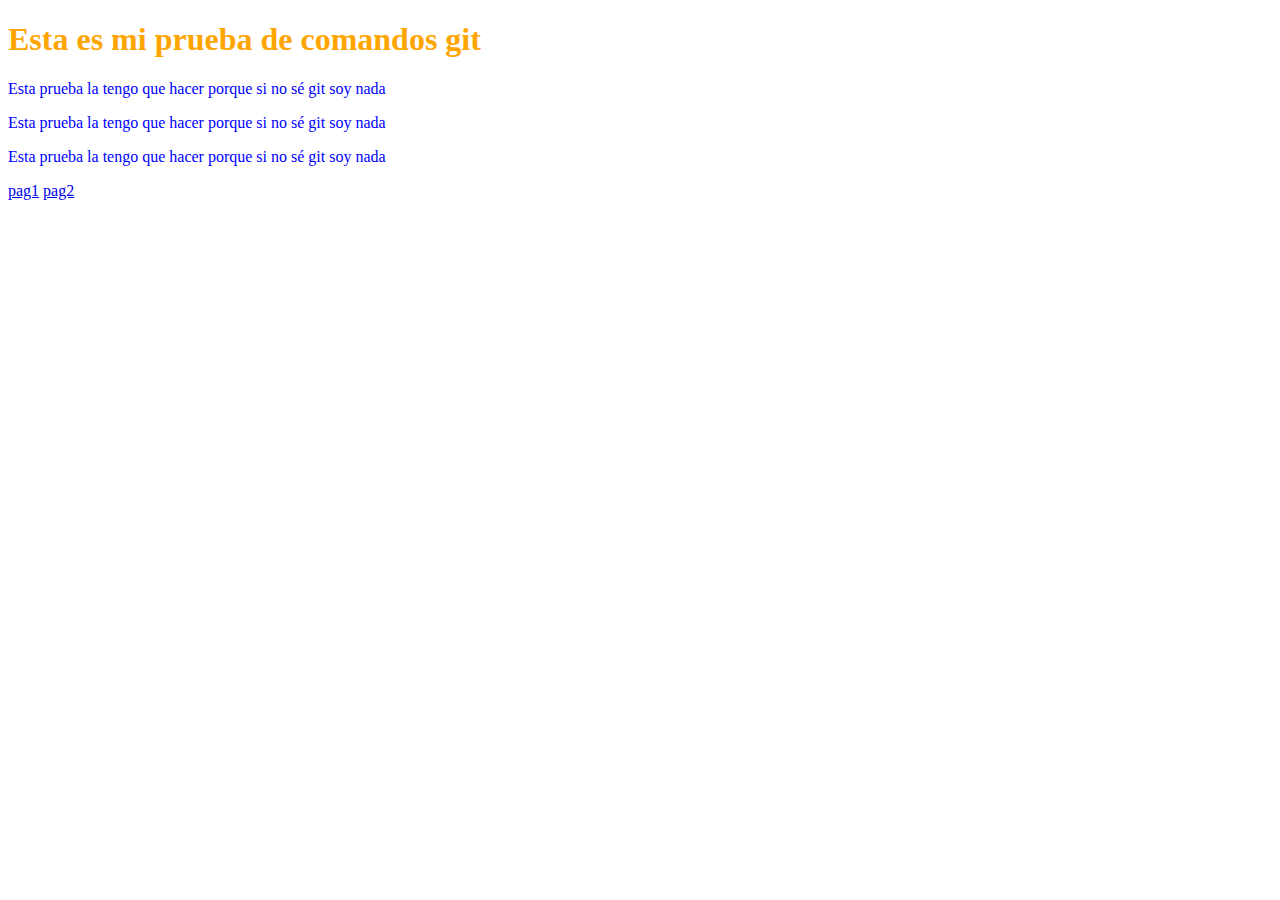
<file: index.html>
<!DOCTYPE html>
<html lang="en">
<head>
    <meta charset="UTF-8">
    <meta name="viewport" content="width=device-width, initial-scale=1.0">
    <title>Document</title>
    <link rel="stylesheet" href="css/estilo.css">
</head>
<body>
    <h1>Esta es mi prueba de comandos git</h1>
    <p>Esta prueba la tengo que hacer porque si no sé git soy nada</p>
    <p>Esta prueba la tengo que hacer porque si no sé git soy nada</p>
    <p>Esta prueba la tengo que hacer porque si no sé git soy nada</p>
    <a href="page1.html">pag1</a>
    <a href="page2.html">pag2</a>
</body>
</html>
</file>
<file: css/estilo.css>
h1{
    color:orange;
    font-weight:bold;
    }

p {
    color: blue;
}
</file>
